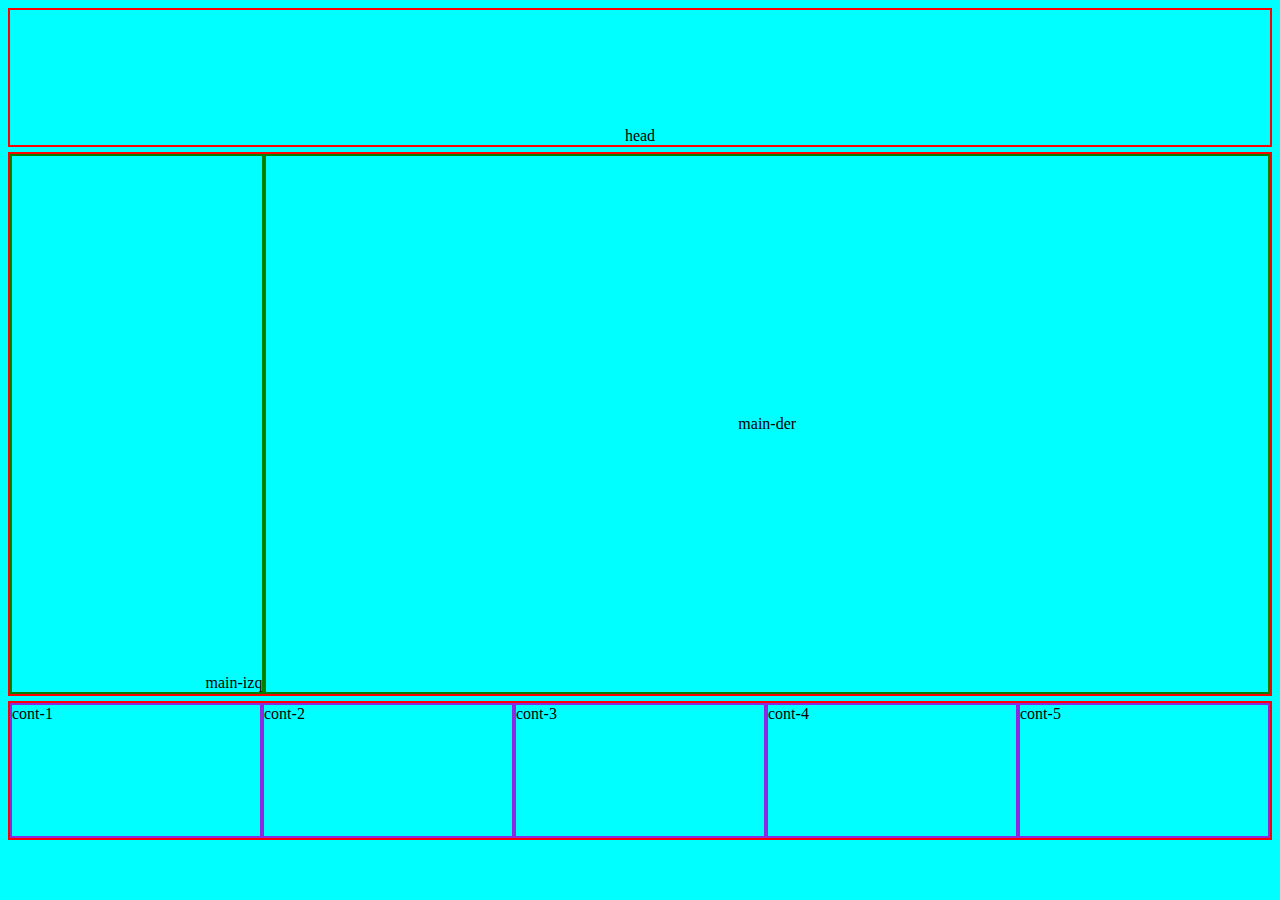
<file: index.html>
<!DOCTYPE html>
<html lang="en">
<head>
    <meta charset="UTF-8">
    <meta http-equiv="X-UA-Compatible" content="IE=edge">
    <meta name="viewport" content="width=device-width, initial-scale=1.0">
    <title>Document</title>
    <link rel="stylesheet" href="./css/style.css">
</head>
<body>
    <div id="head" class="container">head</div>
    <div id="main" class="container">
        <div id="main-izq" class="main">main-izq</div>
        <div id="main-der" class="main">main-der</div>
    </div>
    <div id="footer" class="container">
        <div class="bx-footer">cont-1</div>
        <div class="bx-footer">cont-2</div>
        <div class="bx-footer">cont-3</div>
        <div class="bx-footer">cont-4</div>
        <div class="bx-footer">cont-5</div>
    </div>
</body>
</html>
</file>
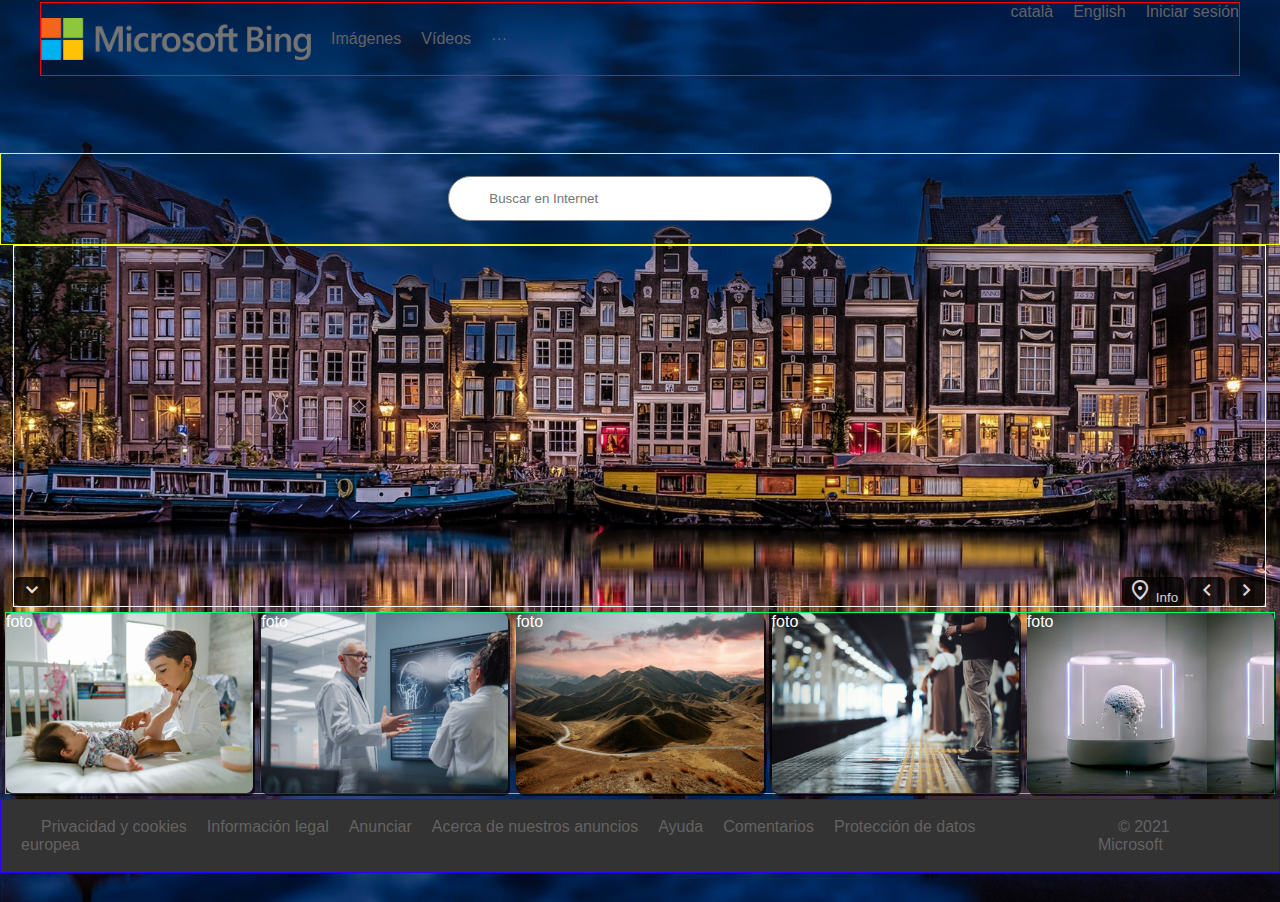
<file: pages/bing.html>
<!DOCTYPE html>
<html lang="en">
<head>
    <meta charset="UTF-8">
    <meta http-equiv="X-UA-Compatible" content="IE=edge">
    <meta name="viewport" content="width=device-width, initial-scale=1.0">
    <link rel="stylesheet" href="../css/bing.css">
    <link rel="stylesheet" href="https://fonts.googleapis.com/css2?family=Material+Symbols+Outlined:opsz,wght,FILL,GRAD@48,400,0,0" />
    <title>Bing</title>
</head>
<body>
    <div id="head">
        <div id="center">
        <img src="../imgs/bing-logo.png" width="270"> <a href="">Imágenes</a><a href="">Vídeos</a> <a href="">···</a>
        </div>
        <div>
            <a href="">català</a><a href="">English</a><a href="">Iniciar sesión</a>
        </div>
    </div>
    <div id="barra"><input type="search" name="barra" id="busca" placeholder="Buscar en Internet"></div> 
    <div id="empty">
        <div>
            <button><span class="material-symbols-outlined">expand_more</span></button>
        </div>
        <div >
            <button><span class="material-symbols-outlined"> location_on </span> <span id="icon">Info</span>  </button>
            <button><span class="material-symbols-outlined">chevron_left</span></button>
            <button><span class="material-symbols-outlined">chevron_right</span></button>
        </div>
    </div>
    <div id="fotos">
        
        <div class="foto" id="f1">foto</div>
        <div class="foto" id="f2">foto</div>
        <div class="foto" id="f3">foto</div>
        <div class="foto" id="f4">foto</div>
        <div class="foto" id="f5">foto</div>
    </div>
    <div id="footer">
        <div class="space"><a href="">Privacidad y cookies</a><a href="">Información legal</a><a href="">Anunciar</a><a href="">Acerca de nuestros anuncios</a><a href="">Ayuda</a><a href="">Comentarios</a><a href="">Protección de datos europea</a></div>
        <div class="space"><a href="">© 2021 Microsoft</a></div>
    </div>
</body>
</html>
</file>
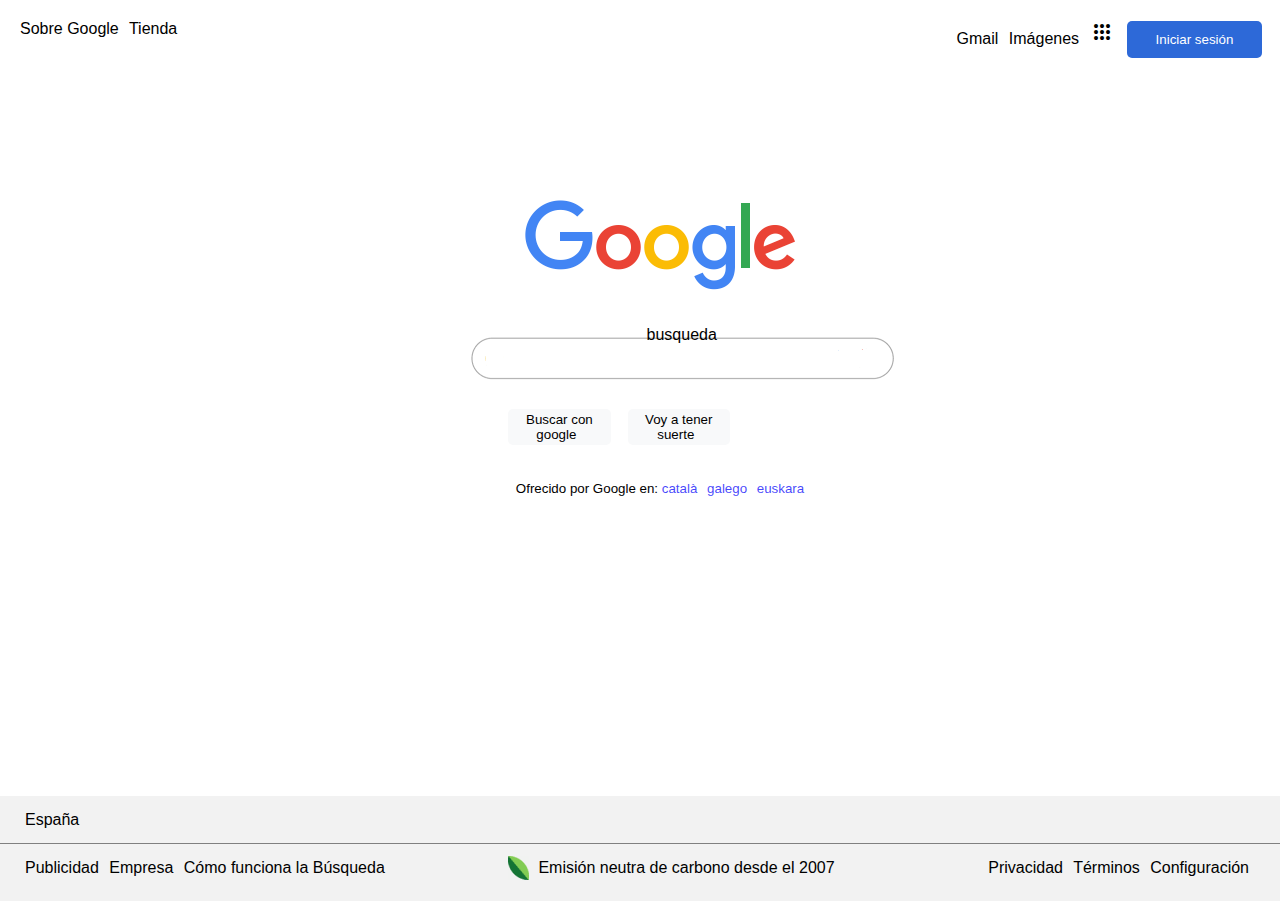
<file: pages/google.html>
<!DOCTYPE html>
<html lang="en">
<head>
    <meta charset="UTF-8">
    <meta http-equiv="X-UA-Compatible" content="IE=edge">
    <meta name="viewport" content="width=device-width, initial-scale=1.0">
    <link rel="stylesheet" href="../css/google.css">
    <link rel="stylesheet" href="https://fonts.googleapis.com/css2?family=Material+Symbols+Outlined:opsz,wght,FILL,GRAD@48,400,0,0" />
    <title>Google</title>
</head>
<body>
    <div id="head">
        <div class="space"><a href="https://about.google/">Sobre Google</a> <a href="store.google.com">Tienda</a></div>
        <div class="space"><a href="https://www.google.com/intl/es/gmail/about/">Gmail</a> <a href="https://www.google.es/imghp?hl=es&ogbl">Imágenes</a>  <span class="material-symbols-outlined">apps</span> <button id="sign">Iniciar sesión</button></div>
    </div>
    <div id="google">
        <img src="../imgs/google.png" alt="">
    </div>
    <div id="busqueda">busqueda</div>
    <div id="suerte">
        <button><a href="https://www.google.com/">Buscar con google</a></button><button><a href="https://www.google.com/doodles">Voy a tener suerte</a></button>
    </div>
    <div id="ofrecido">Ofrecido por Google en: <a href="https://www.google.com/setprefs?sig=0_Mzdmi15YDG1_Bz3E-wT2UOCLQkc%3D&hl=ca&source=homepage&sa=X&ved=0ahUKEwiz0umiyfz-AhWTVqQEHRGtDAAQ2ZgBCBY" class="blue">català</a> <a href="https://www.google.com/setprefs?sig=0_Mzdmi15YDG1_Bz3E-wT2UOCLQkc%3D&hl=gl&source=homepage&sa=X&ved=0ahUKEwiz0umiyfz-AhWTVqQEHRGtDAAQ2ZgBCBc" class="blue">galego</a> <a href="https://www.google.com/setprefs?sig=0_Mzdmi15YDG1_Bz3E-wT2UOCLQkc%3D&hl=eu&source=homepage&sa=X&ved=0ahUKEwiz0umiyfz-AhWTVqQEHRGtDAAQ2ZgBCBg" class="blue">euskara</a></div>
    <div id="footer">
        <div id="ESP">España</div>
        <div id="hr"></div>
        <div id="publi">
            <div><a href="https://ads.google.com/intl/es_es/home/">Publicidad</a> <a href="https://smallbusiness.withgoogle.com/">Empresa</a> <a href="https://www.google.com/search/howsearchworks/?fg=1">Cómo funciona la Búsqueda</a></div>
            <div id="leaf"><img src="../imgs/hoja-emisión.png"> &nbsp;&nbsp;<a href="https://sustainability.google/intl/es/carbon-free">Emisión neutra de carbono desde el 2007</a></div>
            <div><a href="https://policies.google.com/privacy">Privacidad</a> <a href="https://policies.google.com/terms">Términos</a> <a href="#">Configuración</a></div>
        </div>
    </div>
</body>
</html>
</file>
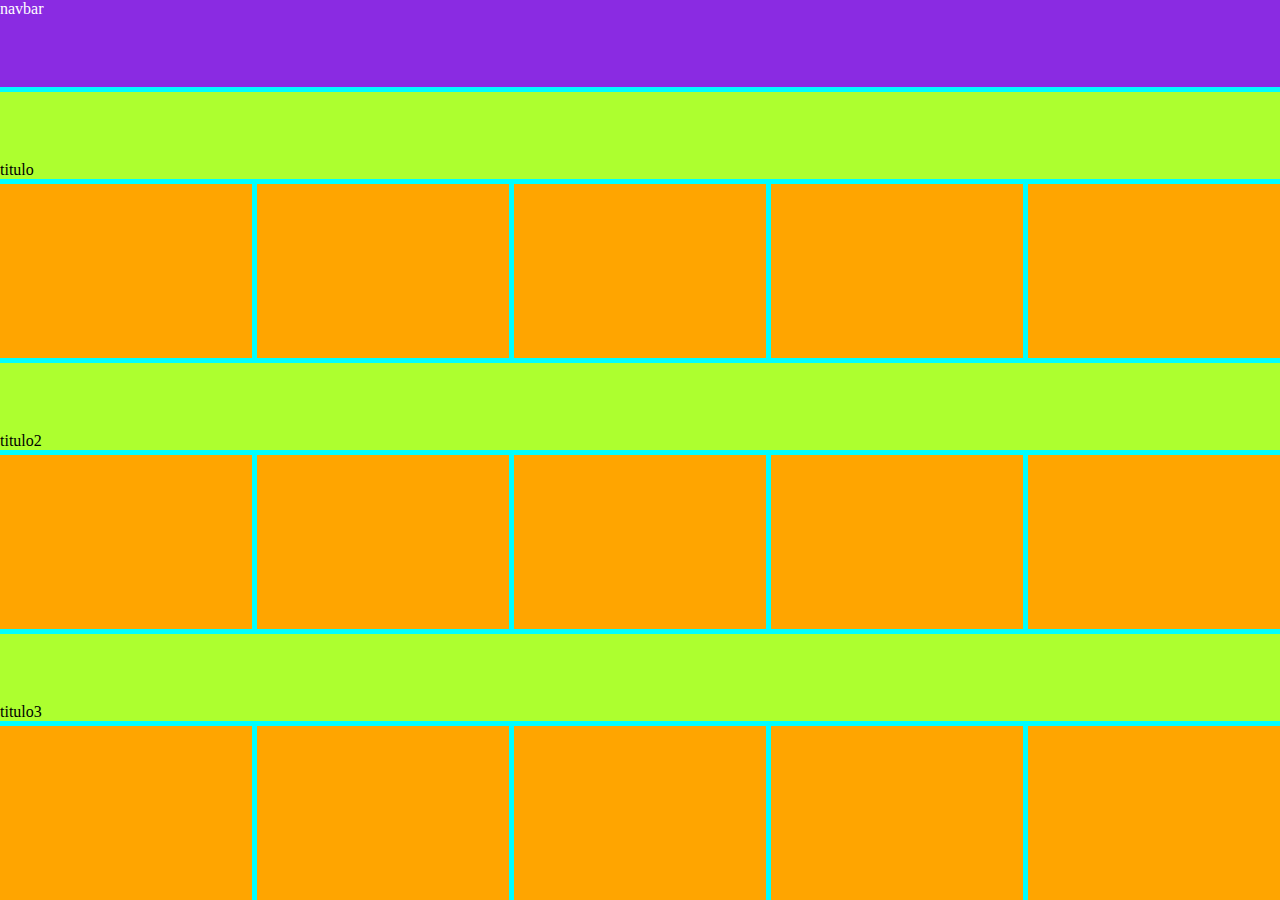
<file: pages/netflix.html>
<!DOCTYPE html>
<html lang="en">
<head>
    <meta charset="UTF-8">
    <meta http-equiv="X-UA-Compatible" content="IE=edge">
    <meta name="viewport" content="width=device-width, initial-scale=1.0">
    <link rel="stylesheet" href="../css/netflix.css">
    <title>Netflix</title>
</head>
<body>
    <div id="container">
        <div id="navbar">navbar</div>
        <div class="titulo">titulo</div>
        <div class="peli"></div>
        <div class="peli"></div>
        <div class="peli"></div>
        <div class="peli"></div>
        <div class="peli"></div>
        <div class="titulo">titulo2</div>
        <div class="peli"></div>
        <div class="peli"></div>
        <div class="peli"></div>
        <div class="peli"></div>
        <div class="peli"></div>
        <div class="titulo">titulo3</div>
        <div class="peli"></div>
        <div class="peli"></div>
        <div class="peli"></div>
        <div class="peli"></div>
        <div class="peli"></div>
    </div>
</body>
</html>
</file>
<file: css/style.css>
body {
    background-color: aqua;
}

.container {
    border: red 2px solid;
    margin-bottom: 5px;
}

#head {
    height: 15vh;
    display: flex;
    justify-content: center;
    align-items: end;
}

#main {
    height: 60vh;
    display: flex;
    /* el flex se pone a la caja que tiene dentro el contenido a ubicar, pero solo a esas, si esas cajas tienen otras dentro o texto ya no se ven afectadas */
}

#footer {
    height: 15vh;
    display: flex;
}

.main {
    border: green 2px solid;
}

#main-izq {
    /* dentro de una caja con display flex, es mejor utilizar % que no vh/vw */
    /* % nos pilla el total de la caja, viewport nos pilla el total de la pantalla */
    width: 20%;
    display: flex;
    justify-content: end;
    align-items: end;
}

#main-der {
    width: 80%;
    display: flex;
    justify-content: center;
    align-items: center;
}

.bx-footer {
    border: blueviolet 2px solid;
    width: 20%;
}
</file>
<file: css/bing.css>
body {
    height: 100vh;
    background-image: url(../imgs/bakground-bing.jpg);
    /* background-repeat: no-repeat; */
    background-size: cover;
    margin: 0;
    color: white;
    font-family: 'Segoe UI', Tahoma, Geneva, Verdana, sans-serif;
}

#head {
    margin: 2px 40px 0px 40px;
    border: red 1px solid;
    height: 8%;
    display: flex;
    justify-content: space-between;
    vertical-align: middle;
}

#center {
    display: flex;
    align-items: center;
}


#barra {
    border: rgb(242, 255, 0) 1px solid;
    height: 10%;
    /* width: 90vw; */
    margin-top: 6%;
    display: flex;
    justify-content: center;
    align-items: center;
}

#busca {
    width: 30%;
    height: 50%;
    border: 1px gray solid;
    border-radius: 22px;
    padding-left: 40px;
    outline: none;
}


#empty {
    border: rgb(255, 255, 255) 1px solid;
    height: 40%;
    display: flex;
    justify-content: space-between;
    align-items: end;
    margin-right: 14px;
    margin-left: 13px;
}


button {
    background-color: black;
    opacity: 78%;
    cursor: pointer;
    border-style: none;
    color: white;
    border-radius: 5px;
}

#fotos {
    border: rgb(0, 255, 110) 1px solid;
    height: 20%;
    display: grid;
    grid-template-columns: 1fr 1fr 1fr 1fr 1fr;
    gap: 8px;
    margin: 5px;
}

.foto {
    background-color: chocolate;
    border-radius: 6.5px;
    box-shadow: 2px 3px rgba(0, 0, 0, 0.699);
}

.foto:hover {
    border: 2px black solid;
    cursor: pointer;
}

#f1 {
    background-image: url(../imgs/f1.jpg);
    background-size: cover;
}

#f2 {
    background-image: url(../imgs/f2.jpg);
    background-size: cover;
}

#f3 {
    background-image: url(../imgs/f3.jpg);
    background-size: cover;
}

#f4 {
    background-image: url(../imgs/f4.jpg);
    background-size: cover;
}

#f5 {
    background-image: url(../imgs/f5.jpg);
    background-size: contain;
}

#footer {
    border: rgb(47, 0, 255) 1px solid;
    height: 8%;
    background-color: rgb(51,51,51);
    display: flex;
    justify-content: space-between;
    align-items: center;
}

a {
    text-decoration: none;
    color: rgb(100, 98, 98);;
    margin-left: 20px;
}

.space {
    margin: 0px 40px 0px 20px; 
}
</file>
<file: css/google.css>
body{
    margin: 0;
    width: 100vw;
    height: 100vh;
    font-family: sans-serif;
    /* width: auto; */
    
}

div {
    /* border: 3px green solid; */
}

#head {
    height: 20%;
    display: flex;
    justify-content: space-between;
    padding-left: 20px;
    padding-top: 20px;
    text-align: justify;
}

.space {
    padding-right: 10px;
}

#puntos {
    /* display: flex; */

}

#sign {
    background-color: rgb(45, 105, 216);
    color: white;
    height: 37px;
    width: 135px;
}

#google {
    width: 272px;
    height: 14%;
    margin-left: 41%;
}

#busqueda {
    margin-left: 36.5%;
    width: 429px;
    height: 7%;
    background-image: url(../imgs/barra.png);
    background-repeat: no-repeat;
    background-position: center;
    display: flex;
    justify-content: space-around;
}

#bar {
    margin-top: 2px;
    width: 330px;
    height: 38px;
    border-style: hidden;
    align-self: center;
    outline: none;
}

#suerte {
    margin-top: 20px;
    height: 8%;
    width: 53vh;
    margin-left: 39%;
}

button {
    margin-right: 8px;
    margin-left: 9px;
    border-radius: 5px;
    width: 8vw;
    height: 4vh;
    background-color: rgb(248,249,250);
    border-style: none;   
    cursor: pointer;
}

button:hover {
    border: 1px black solid;
}

a {
    text-decoration: none;
    color: inherit;
    margin-right: 6px;
}

#ofrecido {
    height: 35%;
    padding-left: 40.3%;
    font-size: smaller;
}

.blue {
    color: rgba(38, 38, 251, 0.845);
}

#footer {
    height: 11.7%;
    background-color: rgb(242,242,242);
    
}

#ESP {
    height: 45%;
    display: flex;
    align-items: center;
    margin-left: 25px;
}

#hr {
    border-bottom: 1px grey solid;
}

#publi {
    height: 45%;
    display: flex;
    align-items: center;
    margin-left: 25px;
    margin-right: 25px;
    justify-content: space-between;
}

#leaf {
    display: flex;
    align-items: center;
    padding-right: 30px;
}
</file>
<file: css/netflix.css>
body {
    margin: 0;
}

#container {
    background-color: aqua;
    height: 100vh;
    display: grid;
    grid-template-rows: 1fr 1fr 2fr 1fr 2fr 1fr 2fr;
    grid-template-columns: 1fr 1fr 1fr 1fr 1fr;
    gap: 5px;
}

#navbar {
    background-color: blueviolet;
    color: white;
    grid-column: 1 / 6;
}

.titulo {
    background-color: greenyellow;
    grid-column: 1 / 6;
    display: flex;
    align-items: end;
}

.peli {
    background-color: orange;
}
</file>
